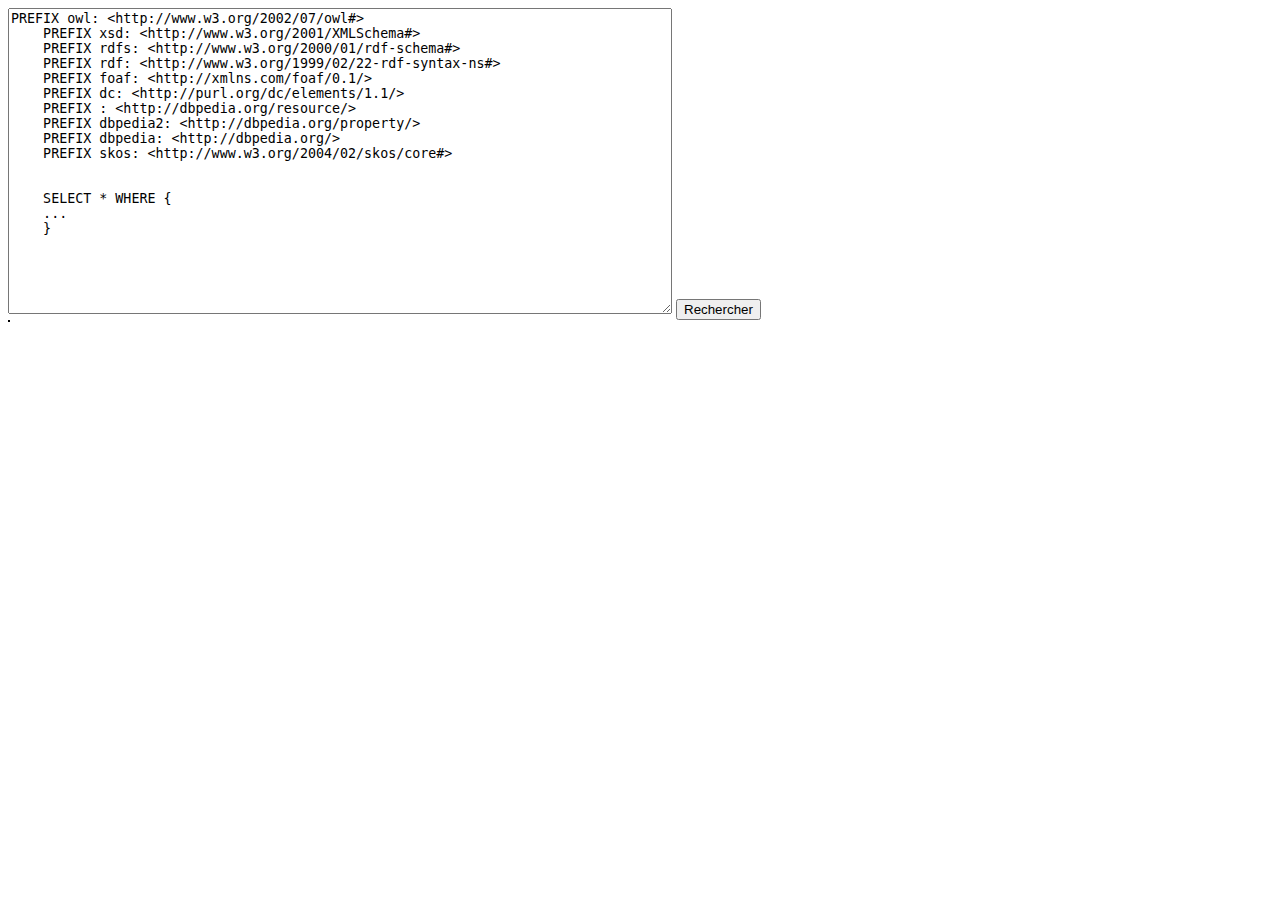
<file: src/request_example.html>
<!DOCTYPE html>
<html>

<head>
  <meta content="text/html;charset=utf-8" http-equiv="Content-Type">
  <meta content="utf-8" http-equiv="encoding">

  <style>
    table, th, td {
      border: 1px solid black;
    }
  </style>
</head>

<body>

<textarea id="requete" rows="20" cols="80"></textarea>

<button onclick="rechercher()">Rechercher</button>

<table id="resultats">

</table>

<script>

  (function() {
    document.getElementById("requete").innerHTML = `PREFIX owl: <http://www.w3.org/2002/07/owl#>
    PREFIX xsd: <http://www.w3.org/2001/XMLSchema#>
    PREFIX rdfs: <http://www.w3.org/2000/01/rdf-schema#>
    PREFIX rdf: <http://www.w3.org/1999/02/22-rdf-syntax-ns#>
    PREFIX foaf: <http://xmlns.com/foaf/0.1/>
    PREFIX dc: <http://purl.org/dc/elements/1.1/>
    PREFIX : <http://dbpedia.org/resource/>
    PREFIX dbpedia2: <http://dbpedia.org/property/>
    PREFIX dbpedia: <http://dbpedia.org/>
    PREFIX skos: <http://www.w3.org/2004/02/skos/core#>
    \n
    SELECT * WHERE {
    ...
    }`;
})();

  function rechercher() {
    var contenu_requete = document.getElementById("requete").value;

    // Encodage de l'URL à transmettre à DBPedia
    var url_base = "http://dbpedia.org/sparql";
    var url = url_base + "?query=" + encodeURIComponent(contenu_requete) + "&format=json";

    // Requête HTTP et affichage des résultats
    var xmlhttp = new XMLHttpRequest();
    xmlhttp.onreadystatechange = function() {
        if (this.readyState == 4 && this.status == 200) {
            var results = JSON.parse(this.responseText);
            console.log(results)
            afficherResultats(results);
        }
    };
    xmlhttp.open("GET", url, true);
    xmlhttp.send();
  }

  // Affichage des résultats dans un tableau
  function afficherResultats(data)
  {
    // Tableau pour mémoriser l'ordre des variables ; sans doute pas nécessaire
    // pour vos applications, c'est juste pour la démo sous forme de tableau
    var index = [];

    var contenuTableau = "<tr>";

    data.head.vars.forEach((v, i) => {
      contenuTableau += "<th>" + v + "</th>";
      index.push(v);
    });

    data.results.bindings.forEach(r => {
      contenuTableau += "<tr>";

      index.forEach(v => {

        if (r[v])
        {
          if (r[v].type === "uri")
          {
            contenuTableau += "<td><a href='" + r[v].value + "' target='_blank'>" + r[v].value + "</a></td>";
          }
          else {
            contenuTableau += "<td>" + r[v].value + "</td>";
          }
        }
        else
        {
          contenuTableau += "<td></td>";
        }
        
      });


      contenuTableau += "</tr>";
    });


    contenuTableau += "</tr>";

    document.getElementById("resultats").innerHTML = contenuTableau;

  }
</script>

</body>
</html>
</file>
